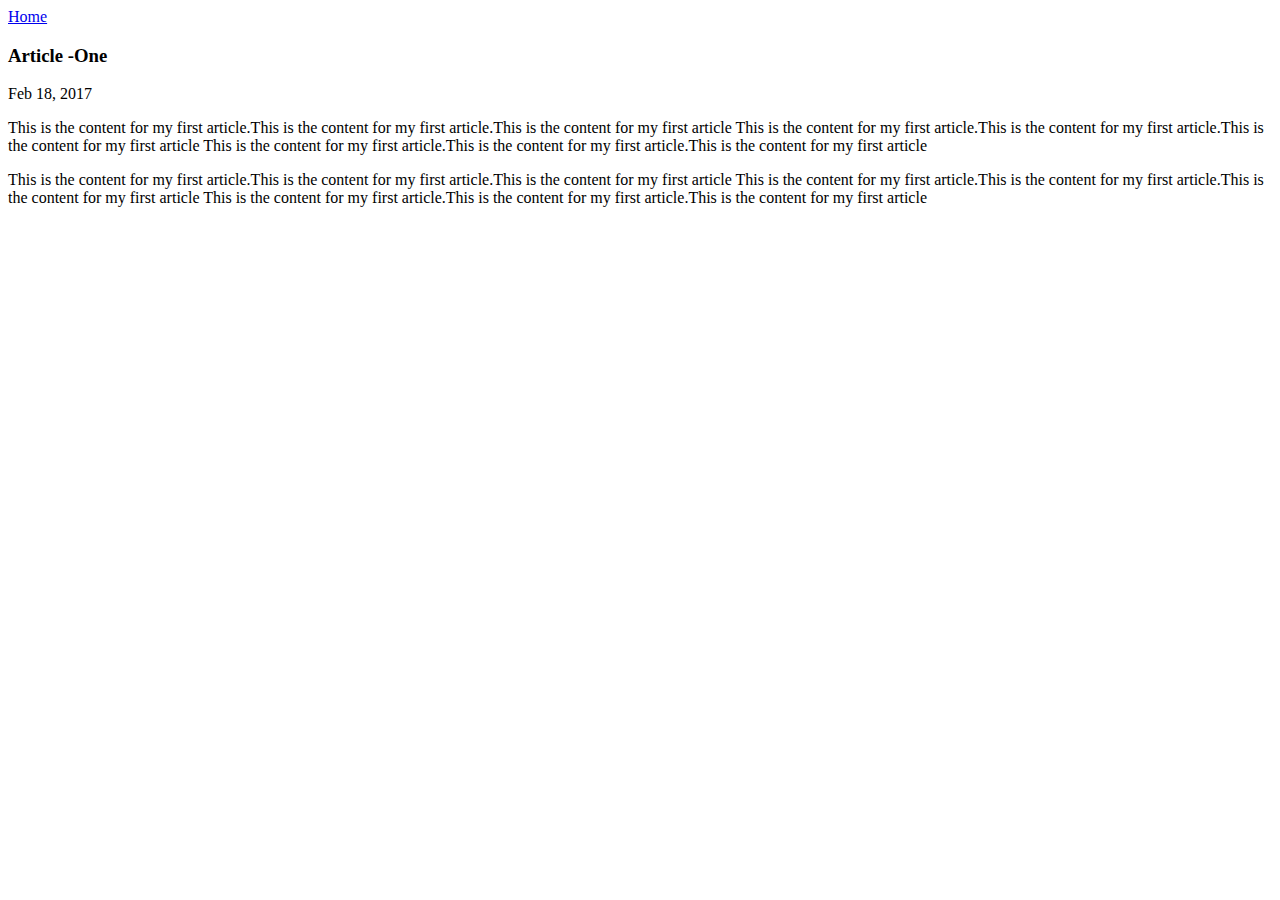
<file: ui/Article-one.html>
<html>
    <head>
        <title>
            Article -  One .  Introduction
        </title>
        <meta name="viewport" content="width-device-width,initial-scale=1" />
        <style>
        .container
            {max-width : 800 px;
            margin: 0 auto;
            clor : grey;
            font-family : book antiqua;}
        </style>
    </head>
    <body>
        <div class="container">
                <div>
                    <a href='/'>Home</a>
                </div>
                <h3>
                    Article -One
                </h3>
                <div>
                    Feb 18, 2017
                </div>
                <p>
                    This is the content for my first article.This is the content for my first article.This is the content for my first article
                    This is the content for my first article.This is the content for my first article.This is the content for my first article
                    This is the content for my first article.This is the content for my first article.This is the content for my first article
                </p>
                <p>
                    This is the content for my first article.This is the content for my first article.This is the content for my first article
                    This is the content for my first article.This is the content for my first article.This is the content for my first article
                    This is the content for my first article.This is the content for my first article.This is the content for my first article
                </p>
        
        
        
    </div>    
    </body>
</html>
</file>
